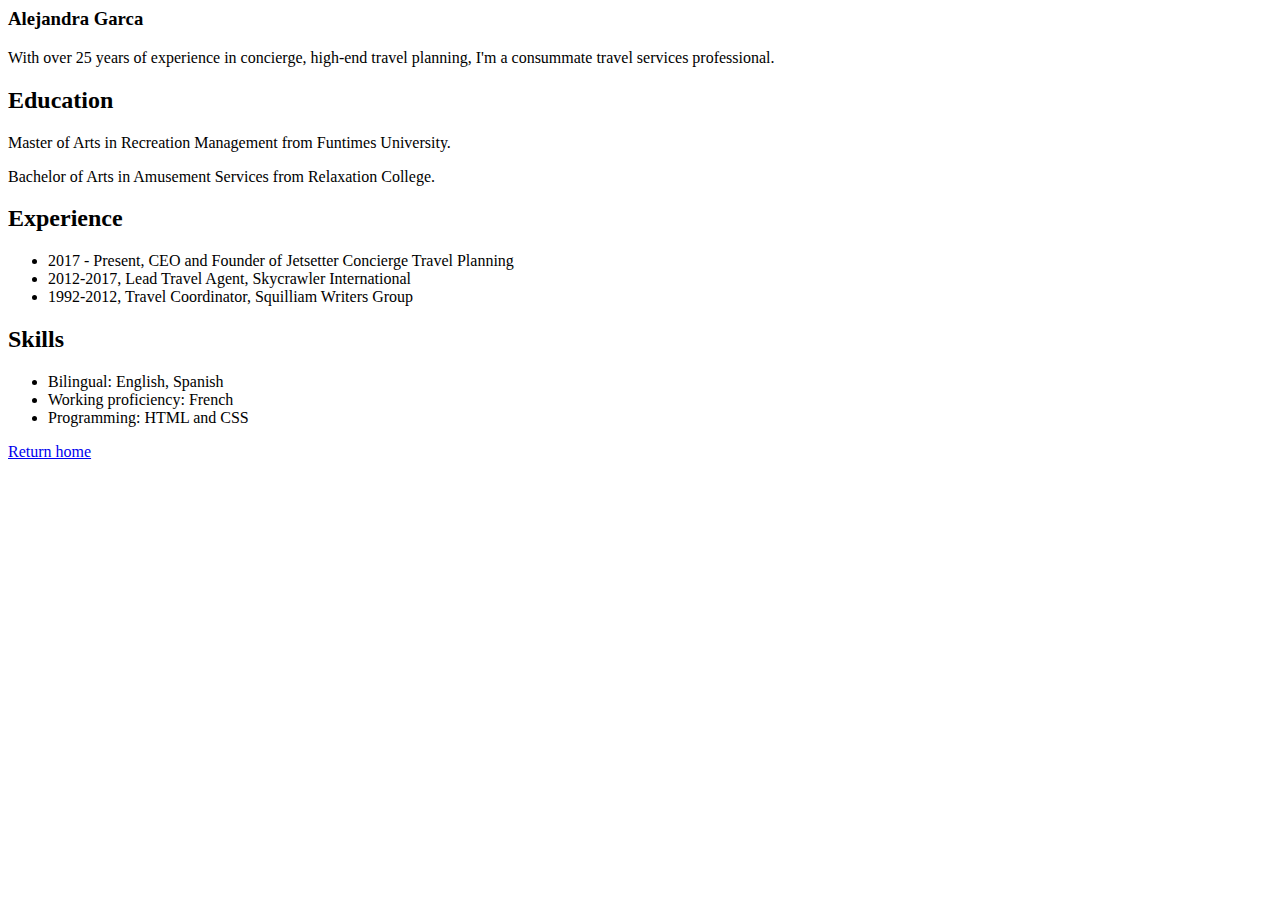
<file: resume.html>
<DOCTYPE! html>
<html>
<head>
  <title>Bucheli Jetsetter Concierge Travel Planning</title>
</head>
<body>

        <h3>Alejandra Garca</h3>
        <p>With over 25 years of experience in concierge, high-end travel planning, I'm a consummate travel services professional.</p>


                <h2>Education</h2>

                <p>Master of Arts in Recreation Management from Funtimes University.</p>
                <p>Bachelor of Arts in Amusement Services from Relaxation College.</p>

                <h2>Experience</h2>

                <ul>
                    <li>2017 - Present, CEO and Founder of Jetsetter Concierge Travel Planning</li>
                    <li>2012-2017, Lead Travel Agent, Skycrawler International</li>
                    <li>1992-2012, Travel Coordinator, Squilliam Writers Group</li>
                </ul>
                    <h2>Skills</h2>
                   
                    <ul>
                        <li>Bilingual: English, Spanish</li>
                        <li>Working proficiency: French</li>
                        <li>Programming: HTML and CSS</li>
                    </ul>
<a href="/index.html">Return home<a>       
</body>
</html>
</DOCTYPE!>
</file>
